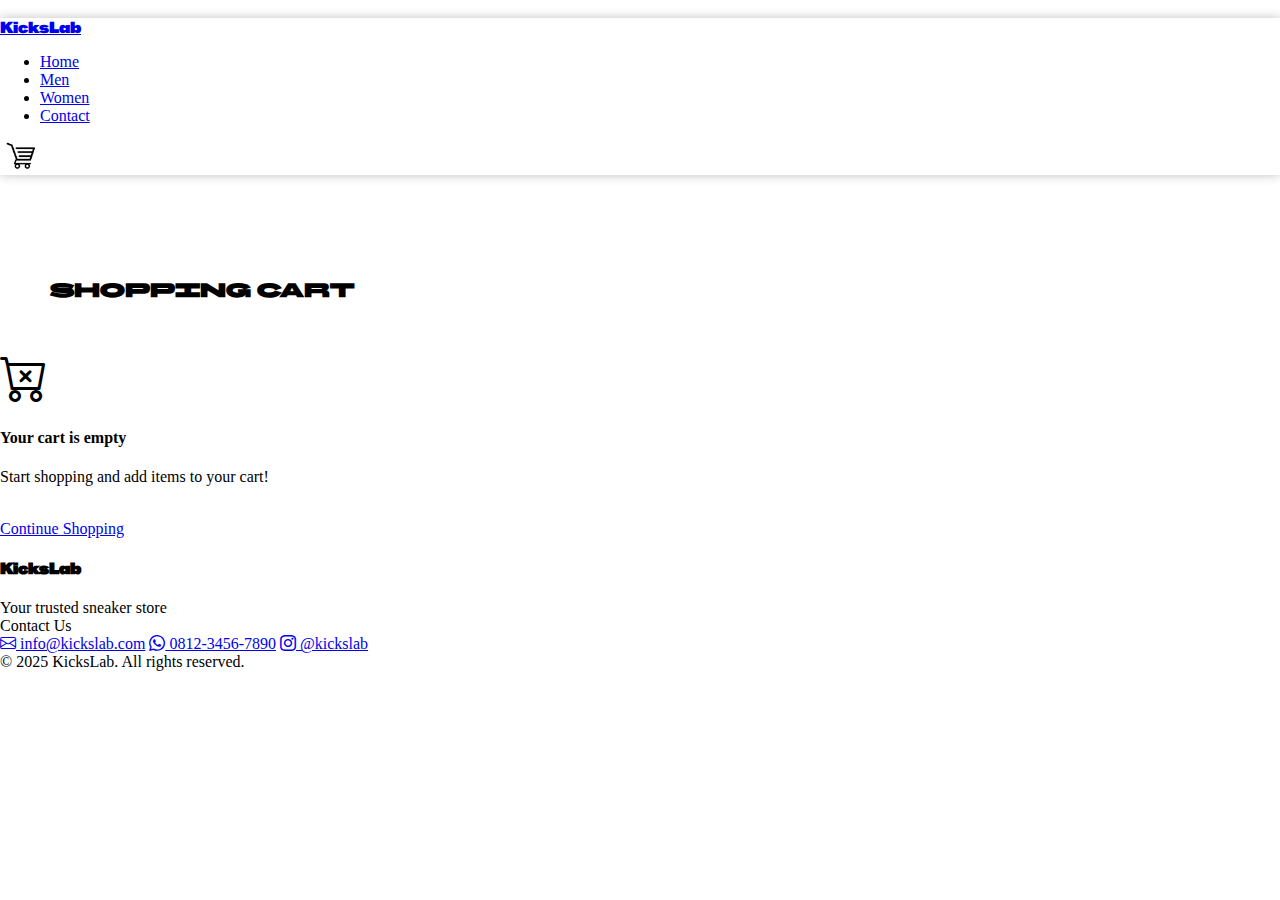
<file: cart.html>
<!DOCTYPE html>
<html lang="en">
  <head>
    <title>KicksLab</title>
    <!-- Required meta tags -->
    <meta charset="utf-8" />
    <meta
      name="viewport"
      content="width=device-width, initial-scale=1, shrink-to-fit=no"
    />
    <!-- Bootstrap CSS v5.2.1 -->
    <link
      rel="stylesheet"
      href="https://cdn.jsdelivr.net/npm/bootstrap-icons@1.11.1/font/bootstrap-icons.css"
    />
    <link
      href="https://cdn.jsdelivr.net/npm/bootstrap@5.3.2/dist/css/bootstrap.min.css"
      rel="stylesheet"
      integrity="sha384-T3c6CoIi6uLrA9TneNEoa7RxnatzjcDSCmG1MXxSR1GAsXEV/Dwwykc2MPK8M2HN"
      crossorigin="anonymous"
    />
    <link rel="stylesheet" href="style.css" />
    <!-- font -->
    <link rel="preconnect" href="https://fonts.googleapis.com" />
    <link rel="preconnect" href="https://fonts.gstatic.com" crossorigin />
    <link
      href="https://fonts.googleapis.com/css2?family=BBH+Sans+Bartle&family=BBH+Sans+Bogle&family=BBH+Sans+Hegarty&family=Playfair+Display:ital,wght@0,400..900;1,400..900&display=swap"
      rel="stylesheet"
    />
  </head>

  <body>
    <header>
      <br />
      <nav class="navbar navbar-expand-lg fixed-top bg-body-tertiary">
        <div class="container-fluid">
          <a class="navbar-brand" href="index.html">KicksLab</a>
          <button
            class="navbar-toggler"
            type="button"
            data-bs-toggle="collapse"
            data-bs-target="#navbarSupportedContent"
            aria-controls="navbarSupportedContent"
            aria-expanded="false"
            aria-label="Toggle navigation"
          >
            <span class="navbar-toggler-icon"></span>
          </button>
          <div class="collapse navbar-collapse" id="navbarSupportedContent">
            <ul class="navbar-nav mx-auto mb-2 mb-lg-0">
              <li class="nav-item">
                <a class="nav-link" aria-current="page" href="index.html"
                  >Home</a
                >
              </li>
              <li class="nav-item">
                <a class="nav-link" href="men.html">Men</a>
              </li>
              <li class="nav-item">
                <a class="nav-link" href="women.html"> Women </a>
              </li>
              <li class="nav-item">
                <a class="nav-link" href="#contact">Contact</a>
              </li>
            </ul>
            <button>
              <a href="cart.html"
                ><img
                  src="img/cart.png"
                  alt="cart"
                  style="width: 30px; margin-right: 15px"
              /></a>
            </button>
          </div>
        </div>
      </nav>
      <br />
    </header>

    <main class="container my-5">
      <br />
      <br />
      <h1 class="mb-4">Shopping Cart</h1>

      <div id="cart-container">
        <!-- Cart items akan dirender di sini -->
      </div>

      <div id="cart-summary" class="mt-4 p-4 bg-light rounded">
        <div class="d-flex justify-content-between align-items-center">
          <h4>Total:</h4>
          <h4 id="cart-total">Rp 0</h4>
        </div>
        <button class="btn btn-dark btn-lg w-100 mt-3" onclick="checkout()">
          <i class="bi bi-credit-card"></i> Checkout
        </button>
      </div>
    </main>

    <script>
      // Render cart items
      function renderCart() {
        const cart = getCart();
        const container = document.getElementById("cart-container");
        const summary = document.getElementById("cart-summary");

        if (cart.length === 0) {
          container.innerHTML = `
            <div class="alert alert-info text-center">
              <i class="bi bi-cart-x" style="font-size: 3rem;"></i>
              <h4 class="mt-3">Your cart is empty</h4>
              <p>Start shopping and add items to your cart!</p>
              <br>
              <a href="index.html" class="btn btn-dark">Continue Shopping</a>
            </div>
          `;
          summary.style.display = "none";
          return;
        }

        summary.style.display = "block";
        let html = '<div class="row">';

        cart.forEach((item) => {
          const product = window.products.find((p) => p.id === item.id);
          if (product) {
            html += `
              <div class="col-12 mb-3">
                <div class="card">
                  <div class="card-body">
                    <div class="row align-items-center">
                      <div class="col-md-2 col-3">
                        <img src="${
                          product.img
                        }" class="img-fluid rounded" alt="${product.name}">
                      </div>
                      <div class="col-md-4 col-9">
                        <h5 class="mb-1">${product.name}</h5>
                        <p class="text-muted mb-0">${product.type}</p>
                      </div>
                      <div class="col-md-2 col-4 mt-2 mt-md-0">
                        <p class="mb-0">Rp ${product.price.toLocaleString(
                          "id-ID"
                        )}</p>
                      </div>
                      <div class="col-md-2 col-4 mt-2 mt-md-0">
                        <input type="number" class="form-control" value="${
                          item.quantity
                        }" min="1" 
                          onchange="updateQuantity(${product.id}, this.value)">
                      </div>
                      <div class="col-md-2 col-4 mt-2 mt-md-0 text-end">
                        <p class="fw-bold mb-0">Rp ${(
                          product.price * item.quantity
                        ).toLocaleString("id-ID")}</p>
                        <button class="btn btn-sm btn-danger mt-2" onclick="removeFromCart(${
                          product.id
                        })">
                          <i class="bi bi-trash"></i> Remove
                        </button>
                      </div>
                    </div>
                  </div>
                </div>
              </div>
            `;
          }
        });

        html += "</div>";
        container.innerHTML = html;

        // Update total
        const total = calculateTotal();
        document.getElementById("cart-total").textContent =
          "Rp " + total.toLocaleString("id-ID");
      }

      // Checkout function
      function checkout() {
        const cart = getCart();
        if (cart.length === 0) {
          alert("Your cart is empty!");
          return;
        }

        const total = calculateTotal();
        alert(
          `Checkout successful!\nTotal: Rp ${total.toLocaleString(
            "id-ID"
          )}\n\nThank you for shopping at KicksLab!`
        );

        // Clear cart
        localStorage.removeItem("kickslabCart");
        renderCart();
        updateCartCount();
      }

      // Render cart on page load
      document.addEventListener("DOMContentLoaded", function () {
        renderCart();
        updateCartCount();
      });
    </script>
    <footer>
      <footer class="bg-dark text-light pt-4 pb-2 mt-5">
        <div class="container">
          <div class="row align-items-center">
            <div class="col-md-4 mb-3 mb-md-0 text-center text-md-start">
              <h4
                class="mb-2"
                style="font-family: 'BBH Sans Hegarty', sans-serif"
              >
                KicksLab
              </h4>
              <span class="small">Your trusted sneaker store</span>
            </div>
            <div class="col-md-4 mb-3 mb-md-0 text-center">
              <span class="fw-bold" id="contact">Contact Us</span><br />
              <a
                href="mailto:info@kickslab.com"
                class="text-light text-decoration-none d-block"
                ><i class="bi bi-envelope"></i> info@kickslab.com</a
              >
              <a
                href="https://wa.me/6281234567890"
                class="text-light text-decoration-none d-block"
                ><i class="bi bi-whatsapp"></i> 0812-3456-7890</a
              >
              <a
                href="https://instagram.com/kickslab"
                class="text-light text-decoration-none d-block"
                ><i class="bi bi-instagram"></i> @kickslab</a
              >
            </div>
            <div class="col-md-4 text-center text-md-end">
              <span class="small"
                >&copy; 2025 KicksLab. All rights reserved.</span
              >
            </div>
          </div>
        </div>
      </footer>
    </footer>
    <!-- Bootstrap JavaScript Libraries -->
    <script
      src="https://cdn.jsdelivr.net/npm/@popperjs/core@2.11.8/dist/umd/popper.min.js"
      integrity="sha384-I7E8VVD/ismYTF4hNIPjVp/Zjvgyol6VFvRkX/vR+Vc4jQkC+hVqc2pM8ODewa9r"
      crossorigin="anonymous"
    ></script>

    <script
      src="https://cdn.jsdelivr.net/npm/bootstrap@5.3.2/dist/js/bootstrap.min.js"
      integrity="sha384-BBtl+eGJRgqQAUMxJ7pMwbEyER4l1g+O15P+16Ep7Q9Q+zqX6gSbd85u4mG4QzX+"
      crossorigin="anonymous"
    ></script>

    <script src="script.js"></script>
  </body>
</html>
</file>
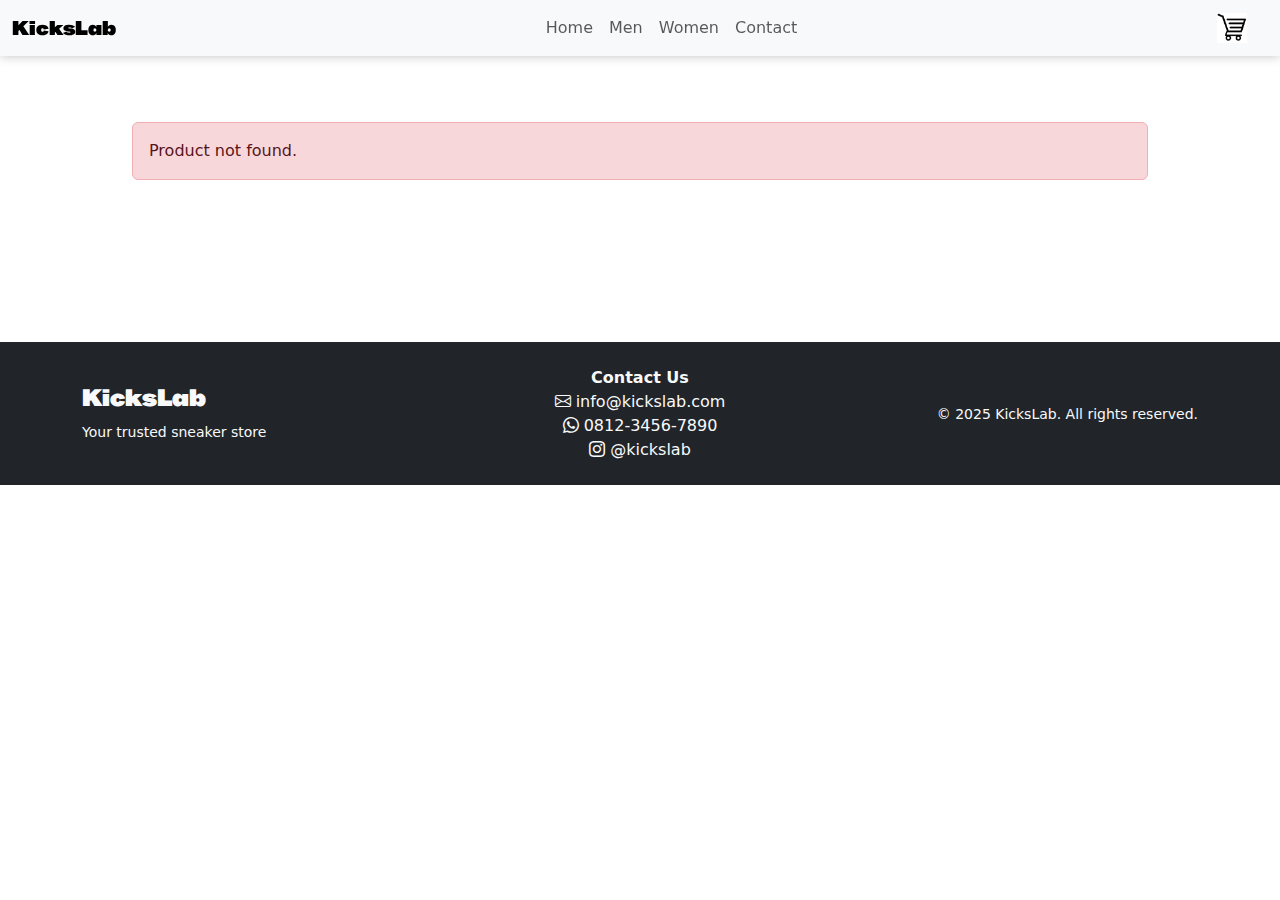
<file: product.html>
<!DOCTYPE html>
<html lang="en">
  <head>
    <meta charset="UTF-8" />
    <meta name="viewport" content="width=device-width, initial-scale=1.0" />
    <title>Product Detail</title>
    <link rel="stylesheet" href="style.css" />
    <link
      rel="stylesheet"
      href="https://cdn.jsdelivr.net/npm/bootstrap@5.3.2/dist/css/bootstrap.min.css"
    />
    <link
      rel="stylesheet"
      href="https://cdn.jsdelivr.net/npm/bootstrap-icons@1.11.1/font/bootstrap-icons.css"
    />
    <!-- font -->
    <link rel="preconnect" href="https://fonts.googleapis.com" />
    <link rel="preconnect" href="https://fonts.gstatic.com" crossorigin />
    <link
      href="https://fonts.googleapis.com/css2?family=BBH+Sans+Bartle&family=BBH+Sans+Bogle&family=BBH+Sans+Hegarty&family=Playfair+Display:ital,wght@0,400..900;1,400..900&display=swap"
      rel="stylesheet"
  </head>

  <body>
    <header>
      <br />
      <nav class="navbar navbar-expand-lg fixed-top bg-body-tertiary">
        <div class="container-fluid">
          <a class="navbar-brand" href="index.html">KicksLab</a>
          <button
            class="navbar-toggler"
            type="button"
            data-bs-toggle="collapse"
            data-bs-target="#navbarSupportedContent"
            aria-controls="navbarSupportedContent"
            aria-expanded="false"
            aria-label="Toggle navigation"
          >
            <span class="navbar-toggler-icon"></span>
          </button>
          <div class="collapse navbar-collapse" id="navbarSupportedContent">
            <ul class="navbar-nav mx-auto mb-2 mb-lg-0">
              <li class="nav-item">
                <a class="nav-link" aria-current="page" href="index.html"
                  >Home</a
                >
              </li>
              <li class="nav-item">
                <a class="nav-link" href="men.html">Men</a>
              </li>
              <li class="nav-item">
                <a class="nav-link" href="women.html"> Women </a>
              </li>
              <li class="nav-item">
                <a class="nav-link" href="#contact">Contact</a>
              </li>
            </ul>
            <button>
              <a href="cart.html"
                ><img
                  src="img/cart.png"
                  alt="cart"
                  style="width: 30px; margin-right: 15px"
              /></a>
            </button>
          </div>
        </div>
      </nav>
    </header>

    <main class="container py-5">
      <div id="product-detail" class="row justify-content-center"></div>
    </main>

    <footer>
      <footer class="bg-dark text-light pt-4 pb-2 mt-5">
        <div class="container">
          <div class="row align-items-center">
            <div class="col-md-4 mb-3 mb-md-0 text-center text-md-start">
              <h4
                class="mb-2"
                style="font-family: 'BBH Sans Hegarty', sans-serif"
              >
                KicksLab
              </h4>
              <span class="small">Your trusted sneaker store</span>
            </div>
            <div class="col-md-4 mb-3 mb-md-0 text-center">
              <span class="fw-bold" id="contact">Contact Us</span><br />
              <a
                href="mailto:info@kickslab.com"
                class="text-light text-decoration-none d-block"
                ><i class="bi bi-envelope"></i> info@kickslab.com</a
              >
              <a
                href="https://wa.me/6281234567890"
                class="text-light text-decoration-none d-block"
                ><i class="bi bi-whatsapp"></i> 0812-3456-7890</a
              >
              <a
                href="https://instagram.com/kickslab"
                class="text-light text-decoration-none d-block"
                ><i class="bi bi-instagram"></i> @kickslab</a
              >
            </div>
            <div class="col-md-4 text-center text-md-end">
              <span class="small"
                >&copy; 2025 KicksLab. All rights reserved.</span
              >
            </div>
          </div>
        </div>
      </footer>
    </footer>

    <script src="script.js"></script>
    <script>
      // Ambil id dari URL
      const params = new URLSearchParams(window.location.search);
      const id = params.get("id");
      // Cari produk dari window.products
      const product = window.products?.find((p) => p.id == id);
      const container = document.getElementById("product-detail");
      if (product) {
        container.innerHTML = `
        <div class="col-md-6 col-lg-5">
          <img src="${product.img}" class="img-fluid rounded mb-3" alt="${
          product.name
        }">
        </div>
        <div class="col-md-6 col-lg-5">
          <h2>${product.name}</h2>
          <p class="text-muted">${product.type}</p>
          <h4 class="mb-3">Rp ${product.price.toLocaleString("id-ID")}</h4>
          <p>${product.desc || ""}</p>
          <button class="btn btn-dark" onclick="addToCart(${
            product.id
          })"><i class="bi bi-cart-plus"></i> Add to Cart</button>
        </div>
      `;
      } else {
        container.innerHTML =
          '<div class="alert alert-danger">Product not found.</div>';
      }
    </script>
  </body>
</html>
</file>
<file: style.css>
* {
  box-sizing: border-box;
}

body {
  margin: 0;
  padding: 0;
}

nav {
  box-shadow: 0 0 10px rgba(0, 0, 0, 0.25);
}

.navbar-brand {
  font-family: "BBH Sans Hegarty", sans-serif;
}

nav button {
  border: none;
  background: none;
}

.banner {
  display: grid;
  grid-template-columns: 1fr 1fr;
  align-items: center;
  justify-items: center;
  gap: 1rem;
  color: transparent;
  background: linear-gradient(135deg, #60676d 0%, #000000 60%);
  color: #fff;
  -webkit-text-fill-color: #fff;
}

.banner img {
  width: 100%;
}

.banner h1 {
  font-family: "BBH Sans Bogle", sans-serif;
  font-size: 5vw;
}

.banner p {
  text-align: center;
  font-size: 1vw;
  font-weight: bold;
}

.categories img {
  width: 100%;
}

.categories p {
  font-family: "BBH Sans Bartle", sans-serif;
  font-size: 1.5vw;
}

.hot-product hr {
  opacity: 0.7;
  margin: 20px auto;
  width: 90%;
}

.hot-product h1 {
  font-family: "BBH Sans Bogle", sans-serif;
  font-size: 2.5vw;
  text-align: center;
}

.card {
  border: none;
}

.card img {
  width: 100%;
  max-width: 100%;
  height: auto;
  object-fit: contain;
}

.card a {
  font-weight: 500;
  text-align: left;
  text-decoration: none;
  color: #000;
}

.type {
  font-weight: lighter;
}

.card a p {
  margin: 2px;
  font-size: 1.2vw;
}

main h1 {
  font-family: "BBH Sans Bartle", sans-serif;
  font-size: 1.5vw;
  margin: 50px;
}

#product-detail {
  margin: 50px;
}

footer .container {
  padding-bottom: 15px;
}
</file>
